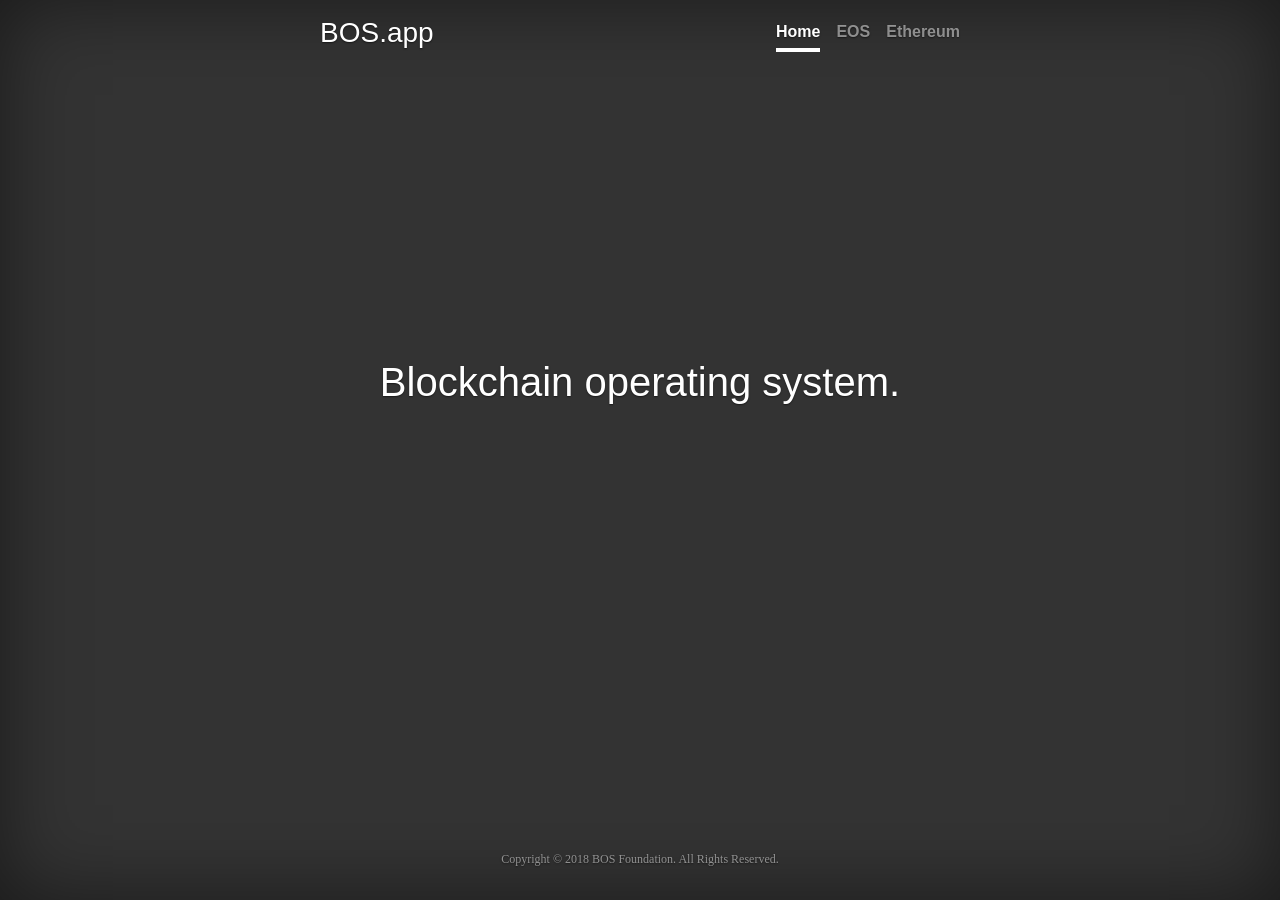
<file: index.html>
<!doctype html>
<html lang="en">
  <head>
    <meta charset="utf-8">
    <meta name="viewport" content="width=device-width, initial-scale=1, shrink-to-fit=no">
    <meta name="description" content="">
    <meta name="author" content="">
    <link rel="icon" href="favicon.ico">

    <title>BOS</title>

    <!-- Bootstrap core CSS -->
    <link href="/bootstrap-4.1.1-dist/css/bootstrap.min.css" rel="stylesheet">

    <!-- Custom styles for this template -->
    <link href="cover.css" rel="stylesheet">
  </head>

  <body class="text-center">

    <div class="cover-container d-flex w-100 h-100 p-3 mx-auto flex-column">
      <header class="masthead mb-auto">
        <div class="inner">
          <h3 class="masthead-brand">
            <a href="https://bos.app/">BOS.app</a>
          </h3>
          <nav class="nav nav-masthead justify-content-center">
            <a class="nav-link active">Home</a>
            <a class="nav-link" href="https://eos.io">EOS</a>
            <a class="nav-link" href="https://ethereum.org/">Ethereum</a>
          </nav>
        </div>
      </header>

      <main role="main" class="inner cover">
        <h1 class="cover-heading">Blockchain operating system.</h1>
        <!-- <p class="lead">Cover is a one-page template for building simple and beautiful home pages. Download, edit the text, and add your own fullscreen background photo to make it your own.</p>
        <p class="lead">
          <a href="#" class="btn btn-lg btn-secondary">Learn more</a>
        </p> -->
      </main>

      <footer class="mastfoot mt-auto">
        <div class="inner">
          <p>Copyright © 2018 BOS Foundation. All Rights Reserved.</p>
        </div>
      </footer>
    </div>
  </body>
</html>
</file>
<file: cover.css>
/*
 * Globals
 */

/* Links */
a,
a:focus,
a:hover {
  color: #fff;
  cursor: pointer;
}

/* Custom default button */
.btn-secondary,
.btn-secondary:hover,
.btn-secondary:focus {
  color: #333;
  text-shadow: none; /* Prevent inheritance from `body` */
  background-color: #fff;
  border: .05rem solid #fff;
}


/*
 * Base structure
 */

html,
body {
  height: 100%;
  background-color: #333;
}

body {
  display: -ms-flexbox;
  display: flex;
  color: #fff;
  text-shadow: 0 .05rem .1rem rgba(0, 0, 0, .5);
  box-shadow: inset 0 0 5rem rgba(0, 0, 0, .5);
}

.cover-container {
  max-width: 42em;
}


/*
 * Header
 */
.masthead {
  margin-bottom: 2rem;
}

.masthead-brand {
  margin-bottom: 2rem;
}

.nav-masthead .nav-link {
  padding: .25rem 0;
  font-weight: 700;
  color: rgba(255, 255, 255, .5);
  background-color: transparent;
  border-bottom: .25rem solid transparent;
}

.nav-masthead .nav-link:hover,
.nav-masthead .nav-link:focus {
  border-bottom-color: rgba(255, 255, 255, .25);
}

.nav-masthead .nav-link + .nav-link {
  margin-left: 1rem;
}

.nav-masthead .active {
  color: #fff;
  border-bottom-color: #fff;
}

@media (min-width: 48em) {
  .masthead-brand {
    float: left;
  }
  .nav-masthead {
    float: right;
  }
}


/*
 * Cover
 */
.cover {
  padding: 0 1.5rem 10rem;
}
.cover .btn-lg {
  padding: .75rem 1.25rem;
  font-weight: 700;
}


/*
 * Footer
 */
.mastfoot {
  color: rgba(255, 255, 255, .5);
  font-family: regular;
  font-size: 12px;
}
</file>
